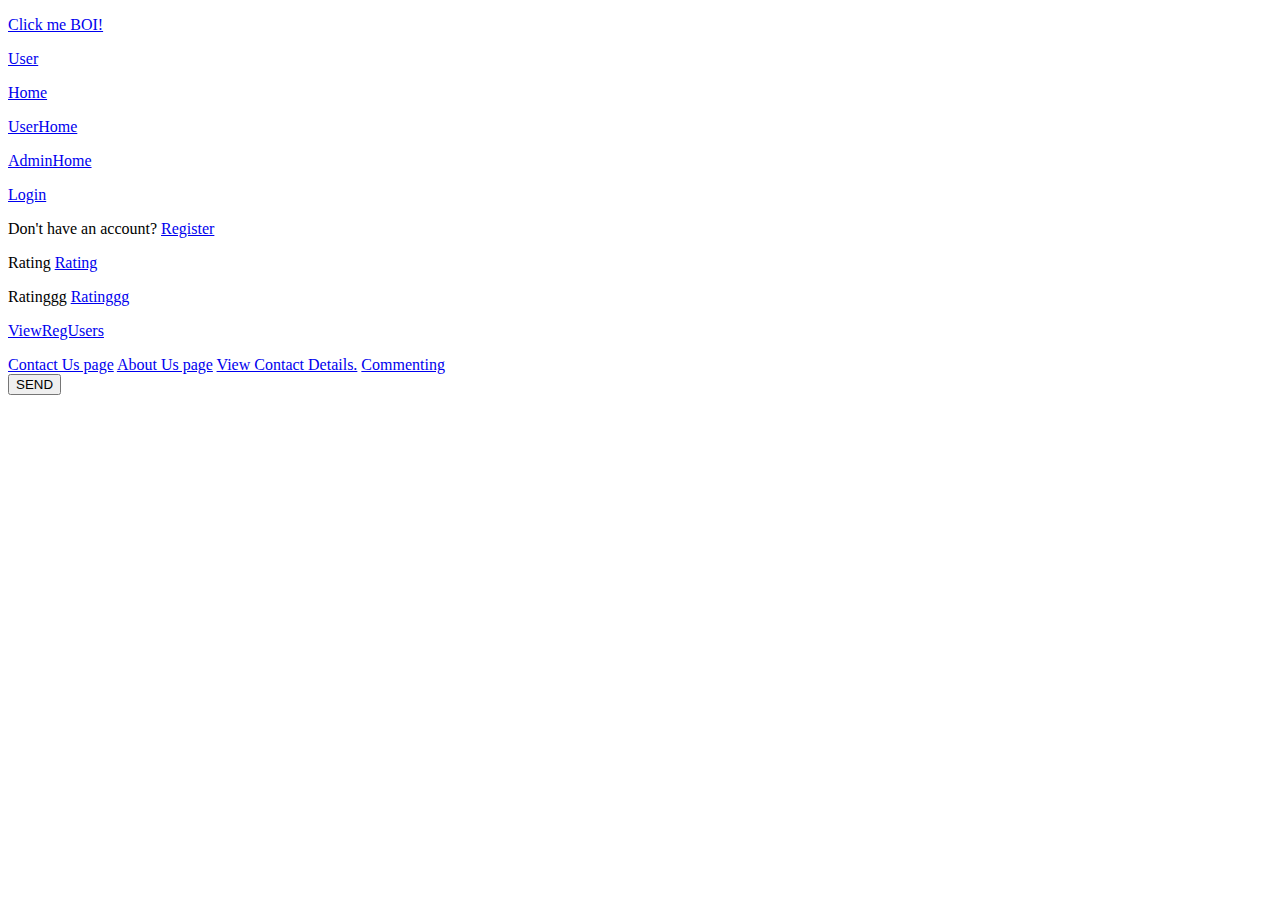
<file: web/index.html>
<!DOCTYPE html>
<html>
    <head>
        <title>TODO supply a title</title>
        <meta charset="UTF-8">
        <meta name="viewport" content="width=device-width, initial-scale=1.0">
    </head>
    <body>
        <p><a href="addRecipe.jsp">Click me BOI!</a></p>
        <p><a href="addRecipeUser.jsp">User</a></p>
        <p><a href="homePageServlet">Home</a></p>
        <p><a href="userHomePageServlet">UserHome</a></p>
        <p><a href="adminsHomePage">AdminHome</a></p>
        


        <p><a href="login.html">Login</a></p>
        <p class="ref">Don't have an account? <a class="aRef" href="register.html">Register</a></p>
        <p class="ref">Rating <a class="aRef" href="rate.html">Rating</a></p>
        <p class="ref">Ratinggg <a class="aRef" href="rating.html">Ratinggg</a></p>
        <p><a href="viewRegUsers.jsp">ViewRegUsers</a></p>

        <a href="contactPage.jsp">Contact Us page</a>
        <a href="aboutUs.jsp">About Us page</a>
        <a href="viewContactDetails.jsp">View Contact Details.</a>
        <a href="commenting.jsp">Commenting</a>
        <form action="NewServlet" Method="GET" >
            <input type="hidden" name="command" value="VIEWCONATCT"/>

            <button type="submit" class="btn">SEND</button>
        </form>
    </body>
</html>
</file>
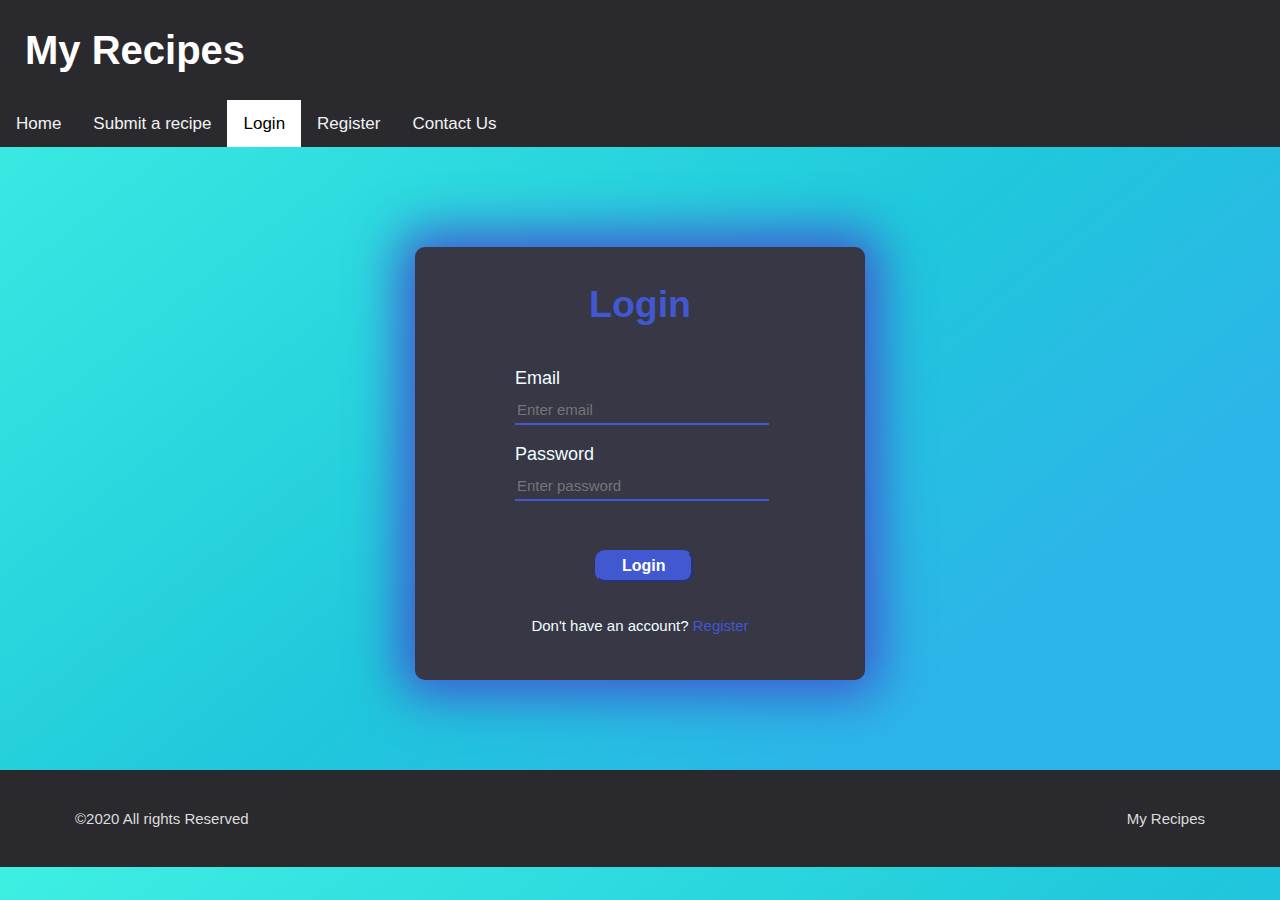
<file: web/login.html>
<!DOCTYPE html>
<!--
To change this license header, choose License Headers in Project Properties.
To change this template file, choose Tools | Templates
and open the template in the editor.
-->
<html>
    <head>
        <title>Log In</title>

        <meta charset="UTF-8">
        <meta name="viewport" content="width=device-width, initial-scale=1.0">
        <link type="text/css" rel="stylesheet" href="CSS/normalize.css" />
        <link type="text/css" rel="stylesheet" href="CSS/login.css" />
    </head>
    <body>
        <header id="header">
            <div>
                <h1>My Recipes</h1>
            </div>
        </header>

        <section class="topnav">
            <a href="homePageServlet">Home</a>
            <a href="login.html">Submit a recipe</a>
            <a class="active" href="login.html">Login</a>
            <a href="register.html">Register</a>
            <a href="contactPage.jsp">Contact Us</a>
        </section>

        <div class="container">
            <div class="head">
                <h2><a class="headingButton" href="login.html">Login</a></h2>
            </div>
            <form class="form" action="LoginServlet" method="post">
                <div>
                    <label>Email</label>
                    <input type="text" name="email" placeholder="Enter email" required />
                </div>
                <br>
                <div>
                    <label>Password</label>
                    <input type="password" name="password" placeholder="Enter password" required />
                </div>
                <br>
                <div>
                    <input class="loginButton" type="submit" value="Login" />
                </div>
            </form>
            <p class="ref">Don't have an account? <a class="aRef" href="register.html">Register</a></p>

        </div>
        <footer class="footer">
            <p class="footerPara">©2020 All rights Reserved</p>
            <p class="recipes">My Recipes</p>
        </footer>
    </body>
</html>
</file>
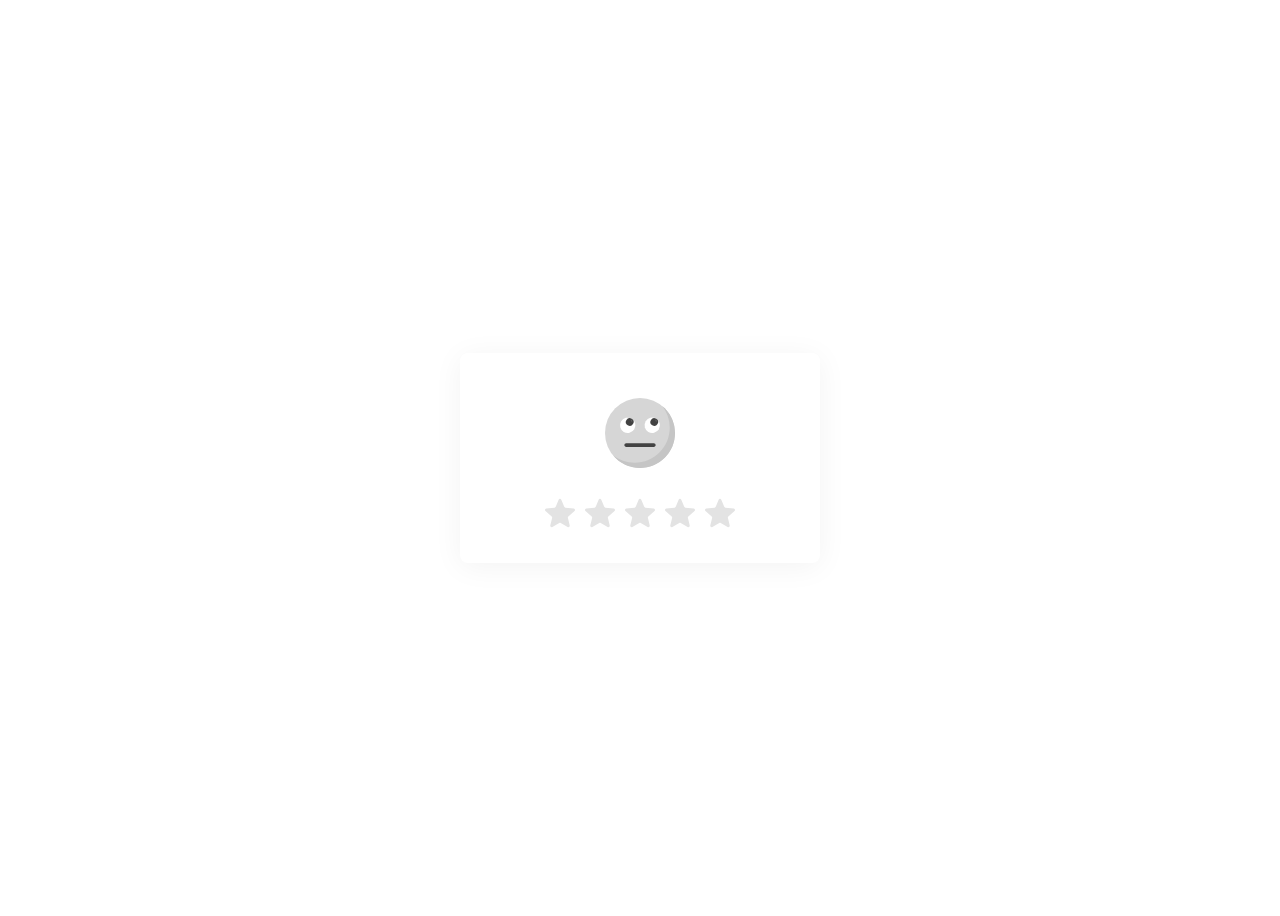
<file: web/rate.html>
<html>
    <head>
        
        <meta charset="UTF-8">
        <meta name="viewport" content="width=device-width, initial-scale=1.0">
         <link type="text/css" rel="stylesheet" href="CSS/rate.css" />
    </head>
    <body>
       <div class="container">
  <div class="feedback">
    <div class="rating">
        <input type="radio" value="5" name="rating" id="rating-5">
      <label for="rating-5"></label>
      <input type="radio" value="4" name="rating" id="rating-4">
      <label for="rating-4"></label>
      <input type="radio" value="3" name="rating" id="rating-3">
      <label for="rating-3"></label>
      <input type="radio" value="2" name="rating" id="rating-2">
      <label for="rating-2"></label>
      <input type="radio" value="1" name="rating" id="rating-1">
      <label for="rating-1"></label>
      <div class="emoji-wrapper">
        <div class="emoji">
          <svg class="rating-0" xmlns="http://www.w3.org/2000/svg" viewBox="0 0 512 512">
          <circle cx="256" cy="256" r="256" fill="#ffd93b"/>
          <path d="M512 256c0 141.44-114.64 256-256 256-80.48 0-152.32-37.12-199.28-95.28 43.92 35.52 99.84 56.72 160.72 56.72 141.36 0 256-114.56 256-256 0-60.88-21.2-116.8-56.72-160.72C474.8 103.68 512 175.52 512 256z" fill="#f4c534"/>
          <ellipse transform="scale(-1) rotate(31.21 715.433 -595.455)" cx="166.318" cy="199.829" rx="56.146" ry="56.13" fill="#fff"/>
          <ellipse transform="rotate(-148.804 180.87 175.82)" cx="180.871" cy="175.822" rx="28.048" ry="28.08" fill="#3e4347"/>
          <ellipse transform="rotate(-113.778 194.434 165.995)" cx="194.433" cy="165.993" rx="8.016" ry="5.296" fill="#5a5f63"/>
          <ellipse transform="scale(-1) rotate(31.21 715.397 -1237.664)" cx="345.695" cy="199.819" rx="56.146" ry="56.13" fill="#fff"/>
          <ellipse transform="rotate(-148.804 360.25 175.837)" cx="360.252" cy="175.84" rx="28.048" ry="28.08" fill="#3e4347"/>
          <ellipse transform="scale(-1) rotate(66.227 254.508 -573.138)" cx="373.794" cy="165.987" rx="8.016" ry="5.296" fill="#5a5f63"/>
          <path d="M370.56 344.4c0 7.696-6.224 13.92-13.92 13.92H155.36c-7.616 0-13.92-6.224-13.92-13.92s6.304-13.92 13.92-13.92h201.296c7.696.016 13.904 6.224 13.904 13.92z" fill="#3e4347"/>
        </svg>
          <svg class="rating-1" xmlns="http://www.w3.org/2000/svg" viewBox="0 0 512 512">
          <circle cx="256" cy="256" r="256" fill="#ffd93b"/>
          <path d="M512 256A256 256 0 0 1 56.7 416.7a256 256 0 0 0 360-360c58.1 47 95.3 118.8 95.3 199.3z" fill="#f4c534"/>
          <path d="M328.4 428a92.8 92.8 0 0 0-145-.1 6.8 6.8 0 0 1-12-5.8 86.6 86.6 0 0 1 84.5-69 86.6 86.6 0 0 1 84.7 69.8c1.3 6.9-7.7 10.6-12.2 5.1z" fill="#3e4347"/>
          <path d="M269.2 222.3c5.3 62.8 52 113.9 104.8 113.9 52.3 0 90.8-51.1 85.6-113.9-2-25-10.8-47.9-23.7-66.7-4.1-6.1-12.2-8-18.5-4.2a111.8 111.8 0 0 1-60.1 16.2c-22.8 0-42.1-5.6-57.8-14.8-6.8-4-15.4-1.5-18.9 5.4-9 18.2-13.2 40.3-11.4 64.1z" fill="#f4c534"/>
          <path d="M357 189.5c25.8 0 47-7.1 63.7-18.7 10 14.6 17 32.1 18.7 51.6 4 49.6-26.1 89.7-67.5 89.7-41.6 0-78.4-40.1-82.5-89.7A95 95 0 0 1 298 174c16 9.7 35.6 15.5 59 15.5z" fill="#fff"/>
          <path d="M396.2 246.1a38.5 38.5 0 0 1-38.7 38.6 38.5 38.5 0 0 1-38.6-38.6 38.6 38.6 0 1 1 77.3 0z" fill="#3e4347"/>
          <path d="M380.4 241.1c-3.2 3.2-9.9 1.7-14.9-3.2-4.8-4.8-6.2-11.5-3-14.7 3.3-3.4 10-2 14.9 2.9 4.9 5 6.4 11.7 3 15z" fill="#fff"/>
          <path d="M242.8 222.3c-5.3 62.8-52 113.9-104.8 113.9-52.3 0-90.8-51.1-85.6-113.9 2-25 10.8-47.9 23.7-66.7 4.1-6.1 12.2-8 18.5-4.2 16.2 10.1 36.2 16.2 60.1 16.2 22.8 0 42.1-5.6 57.8-14.8 6.8-4 15.4-1.5 18.9 5.4 9 18.2 13.2 40.3 11.4 64.1z" fill="#f4c534"/>
          <path d="M155 189.5c-25.8 0-47-7.1-63.7-18.7-10 14.6-17 32.1-18.7 51.6-4 49.6 26.1 89.7 67.5 89.7 41.6 0 78.4-40.1 82.5-89.7A95 95 0 0 0 214 174c-16 9.7-35.6 15.5-59 15.5z" fill="#fff"/>
          <path d="M115.8 246.1a38.5 38.5 0 0 0 38.7 38.6 38.5 38.5 0 0 0 38.6-38.6 38.6 38.6 0 1 0-77.3 0z" fill="#3e4347"/>
          <path d="M131.6 241.1c3.2 3.2 9.9 1.7 14.9-3.2 4.8-4.8 6.2-11.5 3-14.7-3.3-3.4-10-2-14.9 2.9-4.9 5-6.4 11.7-3 15z" fill="#fff"/>
        </svg>
          <svg class="rating-2" xmlns="http://www.w3.org/2000/svg" viewBox="0 0 512 512">
          <circle cx="256" cy="256" r="256" fill="#ffd93b"/>
          <path d="M512 256A256 256 0 0 1 56.7 416.7a256 256 0 0 0 360-360c58.1 47 95.3 118.8 95.3 199.3z" fill="#f4c534"/>
          <path d="M336.6 403.2c-6.5 8-16 10-25.5 5.2a117.6 117.6 0 0 0-110.2 0c-9.4 4.9-19 3.3-25.6-4.6-6.5-7.7-4.7-21.1 8.4-28 45.1-24 99.5-24 144.6 0 13 7 14.8 19.7 8.3 27.4z" fill="#3e4347"/>
          <path d="M276.6 244.3a79.3 79.3 0 1 1 158.8 0 79.5 79.5 0 1 1-158.8 0z" fill="#fff"/>
          <circle cx="340" cy="260.4" r="36.2" fill="#3e4347"/>
          <g fill="#fff">
            <ellipse transform="rotate(-135 326.4 246.6)" cx="326.4" cy="246.6" rx="6.5" ry="10"/>
            <path d="M231.9 244.3a79.3 79.3 0 1 0-158.8 0 79.5 79.5 0 1 0 158.8 0z"/>
          </g>
          <circle cx="168.5" cy="260.4" r="36.2" fill="#3e4347"/>
          <ellipse transform="rotate(-135 182.1 246.7)" cx="182.1" cy="246.7" rx="10" ry="6.5" fill="#fff"/>
        </svg>
          <svg class="rating-3" xmlns="http://www.w3.org/2000/svg" viewBox="0 0 512 512">
    <circle cx="256" cy="256" r="256" fill="#ffd93b"/>
    <path d="M407.7 352.8a163.9 163.9 0 0 1-303.5 0c-2.3-5.5 1.5-12 7.5-13.2a780.8 780.8 0 0 1 288.4 0c6 1.2 9.9 7.7 7.6 13.2z" fill="#3e4347"/>
    <path d="M512 256A256 256 0 0 1 56.7 416.7a256 256 0 0 0 360-360c58.1 47 95.3 118.8 95.3 199.3z" fill="#f4c534"/>
    <g fill="#fff">
      <path d="M115.3 339c18.2 29.6 75.1 32.8 143.1 32.8 67.1 0 124.2-3.2 143.2-31.6l-1.5-.6a780.6 780.6 0 0 0-284.8-.6z"/>
      <ellipse cx="356.4" cy="205.3" rx="81.1" ry="81"/>
    </g>
    <ellipse cx="356.4" cy="205.3" rx="44.2" ry="44.2" fill="#3e4347"/>
    <g fill="#fff">
      <ellipse transform="scale(-1) rotate(45 454 -906)" cx="375.3" cy="188.1" rx="12" ry="8.1"/>
      <ellipse cx="155.6" cy="205.3" rx="81.1" ry="81"/>
    </g>
    <ellipse cx="155.6" cy="205.3" rx="44.2" ry="44.2" fill="#3e4347"/>
    <ellipse transform="scale(-1) rotate(45 454 -421.3)" cx="174.5" cy="188" rx="12" ry="8.1" fill="#fff"/>
  </svg>
          <svg class="rating-4" xmlns="http://www.w3.org/2000/svg" viewBox="0 0 512 512">
          <circle cx="256" cy="256" r="256" fill="#ffd93b"/>
          <path d="M512 256A256 256 0 0 1 56.7 416.7a256 256 0 0 0 360-360c58.1 47 95.3 118.8 95.3 199.3z" fill="#f4c534"/>
          <path d="M232.3 201.3c0 49.2-74.3 94.2-74.3 94.2s-74.4-45-74.4-94.2a38 38 0 0 1 74.4-11.1 38 38 0 0 1 74.3 11.1z" fill="#e24b4b"/>
          <path d="M96.1 173.3a37.7 37.7 0 0 0-12.4 28c0 49.2 74.3 94.2 74.3 94.2C80.2 229.8 95.6 175.2 96 173.3z" fill="#d03f3f"/>
          <path d="M215.2 200c-3.6 3-9.8 1-13.8-4.1-4.2-5.2-4.6-11.5-1.2-14.1 3.6-2.8 9.7-.7 13.9 4.4 4 5.2 4.6 11.4 1.1 13.8z" fill="#fff"/>
          <path d="M428.4 201.3c0 49.2-74.4 94.2-74.4 94.2s-74.3-45-74.3-94.2a38 38 0 0 1 74.4-11.1 38 38 0 0 1 74.3 11.1z" fill="#e24b4b"/>
          <path d="M292.2 173.3a37.7 37.7 0 0 0-12.4 28c0 49.2 74.3 94.2 74.3 94.2-77.8-65.7-62.4-120.3-61.9-122.2z" fill="#d03f3f"/>
          <path d="M411.3 200c-3.6 3-9.8 1-13.8-4.1-4.2-5.2-4.6-11.5-1.2-14.1 3.6-2.8 9.7-.7 13.9 4.4 4 5.2 4.6 11.4 1.1 13.8z" fill="#fff"/>
          <path d="M381.7 374.1c-30.2 35.9-75.3 64.4-125.7 64.4s-95.4-28.5-125.8-64.2a17.6 17.6 0 0 1 16.5-28.7 627.7 627.7 0 0 0 218.7-.1c16.2-2.7 27 16.1 16.3 28.6z" fill="#3e4347"/>
          <path d="M256 438.5c25.7 0 50-7.5 71.7-19.5-9-33.7-40.7-43.3-62.6-31.7-29.7 15.8-62.8-4.7-75.6 34.3 20.3 10.4 42.8 17 66.5 17z" fill="#e24b4b"/>
        </svg>
          <svg class="rating-5" xmlns="http://www.w3.org/2000/svg" viewBox="0 0 512 512">
          <g fill="#ffd93b">
            <circle cx="256" cy="256" r="256"/>
            <path d="M512 256A256 256 0 0 1 56.8 416.7a256 256 0 0 0 360-360c58 47 95.2 118.8 95.2 199.3z"/>
          </g>
          <path d="M512 99.4v165.1c0 11-8.9 19.9-19.7 19.9h-187c-13 0-23.5-10.5-23.5-23.5v-21.3c0-12.9-8.9-24.8-21.6-26.7-16.2-2.5-30 10-30 25.5V261c0 13-10.5 23.5-23.5 23.5h-187A19.7 19.7 0 0 1 0 264.7V99.4c0-10.9 8.8-19.7 19.7-19.7h472.6c10.8 0 19.7 8.7 19.7 19.7z" fill="#e9eff4"/>
          <path d="M204.6 138v88.2a23 23 0 0 1-23 23H58.2a23 23 0 0 1-23-23v-88.3a23 23 0 0 1 23-23h123.4a23 23 0 0 1 23 23z" fill="#45cbea"/>
          <path d="M476.9 138v88.2a23 23 0 0 1-23 23H330.3a23 23 0 0 1-23-23v-88.3a23 23 0 0 1 23-23h123.4a23 23 0 0 1 23 23z" fill="#e84d88"/>
          <g fill="#38c0dc">
            <path d="M95.2 114.9l-60 60v15.2l75.2-75.2zM123.3 114.9L35.1 203v23.2c0 1.8.3 3.7.7 5.4l116.8-116.7h-29.3z"/>
          </g>
          <g fill="#d23f77">
            <path d="M373.3 114.9l-66 66V196l81.3-81.2zM401.5 114.9l-94.1 94v17.3c0 3.5.8 6.8 2.2 9.8l121.1-121.1h-29.2z"/>
          </g>
          <path d="M329.5 395.2c0 44.7-33 81-73.4 81-40.7 0-73.5-36.3-73.5-81s32.8-81 73.5-81c40.5 0 73.4 36.3 73.4 81z" fill="#3e4347"/>
          <path d="M256 476.2a70 70 0 0 0 53.3-25.5 34.6 34.6 0 0 0-58-25 34.4 34.4 0 0 0-47.8 26 69.9 69.9 0 0 0 52.6 24.5z" fill="#e24b4b"/>
          <path d="M290.3 434.8c-1 3.4-5.8 5.2-11 3.9s-8.4-5.1-7.4-8.7c.8-3.3 5.7-5 10.7-3.8 5.1 1.4 8.5 5.3 7.7 8.6z" fill="#fff" opacity=".2"/>
        </svg>
        </div>
      </div>
    </div>
  </div>
</div>
    </body>
</html>
</file>
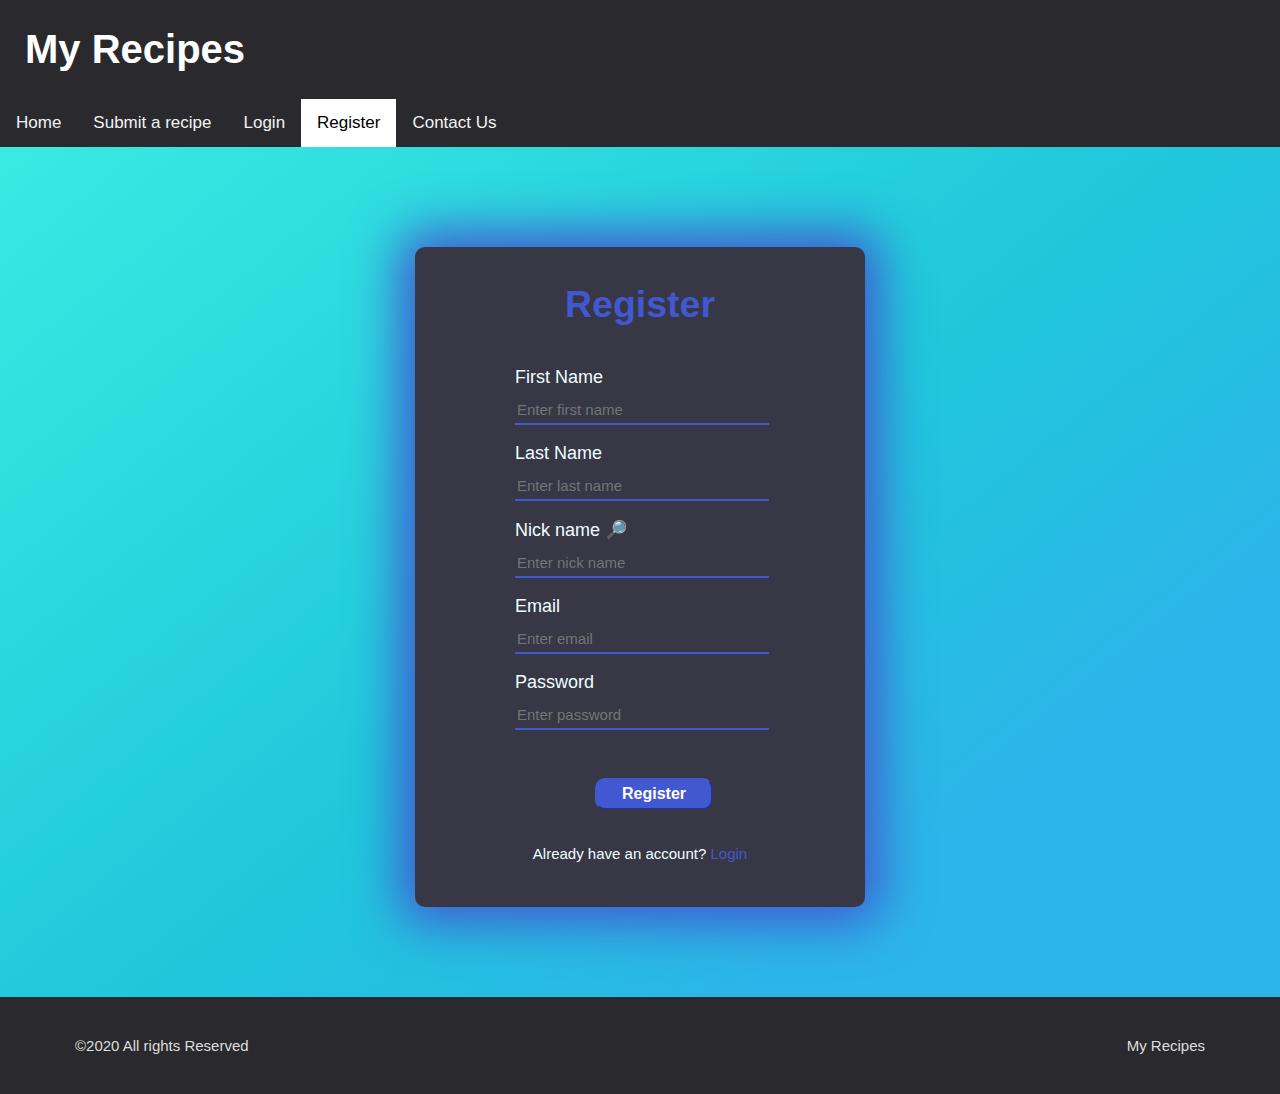
<file: web/register.html>
<!DOCTYPE html>

<html>
    <head>
        <title>Register</title>

        <meta charset="UTF-8">
        <meta name="viewport" content="width=device-width, initial-scale=1.0">
        <link type="text/css" rel="stylesheet" href="CSS/login.css" />
    </head>
    <body>
        <header id="header">
            <div>
                <h1>My Recipes</h1>
            </div>
        </header>
        
        <section class="topnav">
            <a href="homePageServlet">Home</a>
            <a href="login.html">Submit a recipe</a>
            <a href="login.html">Login</a>
            <a class="active" href="register.html">Register</a>
            <a href="contactPage.jsp">Contact Us</a>
        </section>
        
        <div class="container">
            <div class="head">
                <h2><a class="headingButton" href="register.html">Register</a></h2>
            </div>
            <form class="form" action="RegisterServlet" method="post">
                <div>
                    <label>First Name</label>
                    <input type="text" name="firstname" placeholder="Enter first name" required />
                </div>
                <br>
                <div>
                    <label>Last Name</label>
                    <input type="text" name="lastname" placeholder="Enter last name" required />
                </div>
                <br>
                <div>
                    <label class="tooltip">Nick name &#x1F50E;<span class="tooltiptext">  This is not your username. This name will appear to all users when/if you submit a recipe  </span></label>
                    <input type="text" name="nickname" placeholder="Enter nick name" required />
                </div>
                <br>
                <div>
                    <label>Email</label>
                    <input type="text" name="email" placeholder="Enter email" required />
                </div>
                <br>
                <div>
                    <label>Password</label>
                    <input type="password" name="password" placeholder="Enter password" required />
                </div>
                <br>
                <div>
                    <input class="loginButton" type="submit" value="Register" name="submit" />
                </div>
            </form>
            <p class="ref">Already have an account? <a class="aRef" href="login.html">Login</a></p>
        </div>
        <footer class="footer">
            <p class="footerPara">©2020 All rights Reserved</p>
            <p class="recipes">My Recipes</p>
        </footer>
    </body>
</html>
</file>
<file: web/CSS/login.css>
body{
    background-color: #1fc8db;
    background-image: linear-gradient(141deg, #3EEFE3 0%, #1fc8db 51%, #2cb5e8 75%);
    font-family: sans-serif;
    font-size: 16px;
    margin: 0;
}

#header{
    background-color: rgba(42, 42, 46, 1);
    color: #fff;
    font-size: 20px;
    padding: 0.1px 25px;
}

.topnav {
    overflow: hidden;
    background-color: rgba(42, 42, 46, 1);
}

.topnav a {
    float: left;
    color: #f2f2f2;
    text-align: center;
    padding: 14px 16px;
    text-decoration: none;
    font-size: 17px;
}

.topnav a:hover {
    background-color: #fff;
    color: black;
}

.topnav a.active {
    background-color: #fff;
    color: black;
}


.container{
    background-color: rgba(55, 55, 70, 1);
    box-shadow: 0 0 50px 15px #4158d0;
    width : max-content;
    margin: auto;
    margin-top: 100px;
    border-radius: 10px;
    margin-bottom: 90px;
    padding-bottom: 25px;
}

.head{
    padding-top: 5px;
    font-size: 25px;
    width : max-content;
    margin: auto;
}

a.headingButton:link{
    color: #4158d0;
    text-decoration: none;
    transition: 1s;
}

a.headingButton:active{
    color: #4158d0;
}

a.headingButton:visited{
    color: #4158d0;
}

a.headingButton:hover{
    color: #c850c0;
    transition-timing-function: ease;
}

.form{
    width: 250px;
    padding-left: 100px;
    padding-right: 100px;
    padding-top: 10px;
    padding-bottom: 10px;
}

.form label{
    font-size: 18px;
    color: azure;
    padding-bottom: 8px;
    display: block;
}

.form input[type="text"] {
    font-weight: 500;
    font-size: 15px;
    color: #fff;
    width: 100%;
    height: 25px;
    margin: auto;
    background: transparent;
    outline: none;
    border: none;
    border-bottom: 2px solid #4158d0;
    transition: 1s;
}

.form input[type="password"] {
    font-weight: 500;
    font-size: 15px;
    color: #fff;
    width: 100%;
    height: 25px;
    margin: auto;
    background: transparent;
    outline: none;
    border: none;
    border-bottom: 2px solid #4158d0;
    transition: 1s;
}

.form input:focus{
    border-bottom: 2px solid #c850c0;
    transition-timing-function: ease;
}

.form input:hover{
    border-bottom: 2px solid #c850c0;
    transition-timing-function: ease;
}

.tooltip {
  position: relative;
  display: inline-block;
}

.tooltip .tooltiptext {
  visibility: hidden;
  width: max-content;
  background-color: rgba(55, 55, 70, 1);
  color: #fff;
  text-align: center;
  border-radius: 6px;
  padding: 5px 0;
  position: absolute;
  z-index: 1;
  bottom: 100%;
  left: 50%;
  margin-left: -60px;
  
  /* Fade in tooltip - takes 1 second to go from 0% to 100% opac: */
  opacity: 0;
  transition: opacity 1s;
}

.tooltip:hover .tooltiptext {
  visibility: visible;
  opacity: 1;
}

.loginButton{
    margin-left: 80px;
    margin-top: 30px;
    font-size: 16px;
    font-weight: 600;
    color: #fff;
    background-color: #4158d0;
    border-color: #4158d0;
    padding: 5px 25px;
    border-radius: 10px;
    transition: 1s;
}

.loginButton:hover{
    color: #000;
    transition-timing-function: ease;
}

.ref{
    width : max-content;
    margin: auto;
    margin-top: 25px;
    margin-bottom: 20px;
    font-size: 15px;
    color: azure;
}

a.aRef:link{
    color: #4158d0;
    text-decoration: none;
    transition: 1s;
}

a.aRef:active{
    color: #4158d0;
}

a.aRef:visited{
    text-decoration: none;
    color: #4158d0;
}

a.aRef:hover{
    color: #c850c0;
    transition-timing-function: ease;
}

.table{
    border-collapse: collapse;
    width: max-content;
    table-layout: fixed;
    word-wrap: break-word;
}

th, td{
    max-width: 150px;
    padding: 5px;
    padding-left: 10px;
    padding-right: 10px;
    text-align: left;
    border-bottom: 1px solid #000;
    font-family: inherit;
    font-weight: lighter;
    color: #ddd;
}

th{
    font-size: 18px;
    color: #4158d0;
}

td{
    font-size: 15px;
}

.reject{
    background-color: #fff;
    color: #000;
    border-radius: 20px;
    border-style: none;
    font-size: 15px;
    border-color: black;
    padding: 5px 15px;
    transition: 4s;
}

.reject:hover{
    background-color: rgba(42, 42, 46, 1);
    color: #fff;
    cursor: pointer;
    transition-timing-function: ease;
}

tr:hover{
    background-color: rgba(42, 42, 46, 1);
    transform: scale(1.05);
    transition: 1s;
}

.footer{
    background-color: rgba(42, 42, 46, 1);
    padding: 25px 25px;
}

.footerPara{
    color: #ddd;
    font-size: 15px;
    padding-left: 50px;
}

.recipes{
    color: #ddd;
    font-size: 15px;
    padding-right: 50px;
    float: right;
    margin-top: -32px;
}
</file>
<file: web/CSS/rate.css>
* { box-sizing: border-box; }

.container {
  background-image: url("https://www.toptal.com/designers/subtlepatterns/patterns/concrete-texture.png");
  display: flex;
  flex-wrap: wrap;
  height: 100vh;
  align-items: center;
  justify-content: center;
  padding: 0 20px;
}

.rating {
  display: flex;
  width: 100%;
  justify-content: center;
  overflow: hidden;
  flex-direction: row-reverse;
  height: 150px;
  position: relative;
}

.rating-0 {
  filter: grayscale(100%);
}

.rating > input {
  display: none;
}

.rating > label {
  cursor: pointer;
  width: 40px;
  height: 40px;
  margin-top: auto;
  background-image: url("data:image/svg+xml;charset=UTF-8,%3csvg xmlns='http://www.w3.org/2000/svg' width='126.729' height='126.73'%3e%3cpath fill='%23e3e3e3' d='M121.215 44.212l-34.899-3.3c-2.2-.2-4.101-1.6-5-3.7l-12.5-30.3c-2-5-9.101-5-11.101 0l-12.4 30.3c-.8 2.1-2.8 3.5-5 3.7l-34.9 3.3c-5.2.5-7.3 7-3.4 10.5l26.3 23.1c1.7 1.5 2.4 3.7 1.9 5.9l-7.9 32.399c-1.2 5.101 4.3 9.3 8.9 6.601l29.1-17.101c1.9-1.1 4.2-1.1 6.1 0l29.101 17.101c4.6 2.699 10.1-1.4 8.899-6.601l-7.8-32.399c-.5-2.2.2-4.4 1.9-5.9l26.3-23.1c3.8-3.5 1.6-10-3.6-10.5z'/%3e%3c/svg%3e");
  background-repeat: no-repeat;
  background-position: center;
  background-size: 76%;
  transition: .3s;
}

.rating > input:checked ~ label,
.rating > input:checked ~ label ~ label {
  background-image: url("data:image/svg+xml;charset=UTF-8,%3csvg xmlns='http://www.w3.org/2000/svg' width='126.729' height='126.73'%3e%3cpath fill='%23fcd93a' d='M121.215 44.212l-34.899-3.3c-2.2-.2-4.101-1.6-5-3.7l-12.5-30.3c-2-5-9.101-5-11.101 0l-12.4 30.3c-.8 2.1-2.8 3.5-5 3.7l-34.9 3.3c-5.2.5-7.3 7-3.4 10.5l26.3 23.1c1.7 1.5 2.4 3.7 1.9 5.9l-7.9 32.399c-1.2 5.101 4.3 9.3 8.9 6.601l29.1-17.101c1.9-1.1 4.2-1.1 6.1 0l29.101 17.101c4.6 2.699 10.1-1.4 8.899-6.601l-7.8-32.399c-.5-2.2.2-4.4 1.9-5.9l26.3-23.1c3.8-3.5 1.6-10-3.6-10.5z'/%3e%3c/svg%3e");
}


.rating > input:not(:checked) ~ label:hover,
.rating > input:not(:checked) ~ label:hover ~ label {
  background-image: url("data:image/svg+xml;charset=UTF-8,%3csvg xmlns='http://www.w3.org/2000/svg' width='126.729' height='126.73'%3e%3cpath fill='%23d8b11e' d='M121.215 44.212l-34.899-3.3c-2.2-.2-4.101-1.6-5-3.7l-12.5-30.3c-2-5-9.101-5-11.101 0l-12.4 30.3c-.8 2.1-2.8 3.5-5 3.7l-34.9 3.3c-5.2.5-7.3 7-3.4 10.5l26.3 23.1c1.7 1.5 2.4 3.7 1.9 5.9l-7.9 32.399c-1.2 5.101 4.3 9.3 8.9 6.601l29.1-17.101c1.9-1.1 4.2-1.1 6.1 0l29.101 17.101c4.6 2.699 10.1-1.4 8.899-6.601l-7.8-32.399c-.5-2.2.2-4.4 1.9-5.9l26.3-23.1c3.8-3.5 1.6-10-3.6-10.5z'/%3e%3c/svg%3e");
}

.emoji-wrapper {
  width: 100%;
  text-align: center;
  height: 100px;
  overflow: hidden;
  position: absolute;
  top: 0;
  left: 0;
}

.emoji-wrapper:before,
.emoji-wrapper:after{
  content: "";
  height: 15px;
  width: 100%;
  position: absolute;
  left: 0;
  z-index: 1;
}

.emoji-wrapper:before {
  top: 0;
  background: linear-gradient(to bottom, rgba(255,255,255,1) 0%,rgba(255,255,255,1) 35%,rgba(255,255,255,0) 100%);
}

.emoji-wrapper:after{
  bottom: 0;
  background: linear-gradient(to top, rgba(255,255,255,1) 0%,rgba(255,255,255,1) 35%,rgba(255,255,255,0) 100%);
}

.emoji {
  display: flex;
  flex-direction: column;
  align-items: center;
  transition: .3s;
}

.emoji > svg {
  margin: 15px 0; 
  width: 70px;
  height: 70px;
  flex-shrink: 0;
}

#rating-1:checked ~ .emoji-wrapper > .emoji { transform: translateY(-100px); }
#rating-2:checked ~ .emoji-wrapper > .emoji { transform: translateY(-200px); }
#rating-3:checked ~ .emoji-wrapper > .emoji { transform: translateY(-300px); }
#rating-4:checked ~ .emoji-wrapper > .emoji { transform: translateY(-400px); }
#rating-5:checked ~ .emoji-wrapper > .emoji { transform: translateY(-500px); }

.feedback {
  max-width: 360px;
  background-color: #fff;
  width: 100%;
  padding: 30px;
  border-radius: 8px;
  display: flex;
  flex-direction: column;
  flex-wrap: wrap;
  align-items: center;
  box-shadow: 0 4px 30px rgba(0,0,0,.05);
}
</file>
